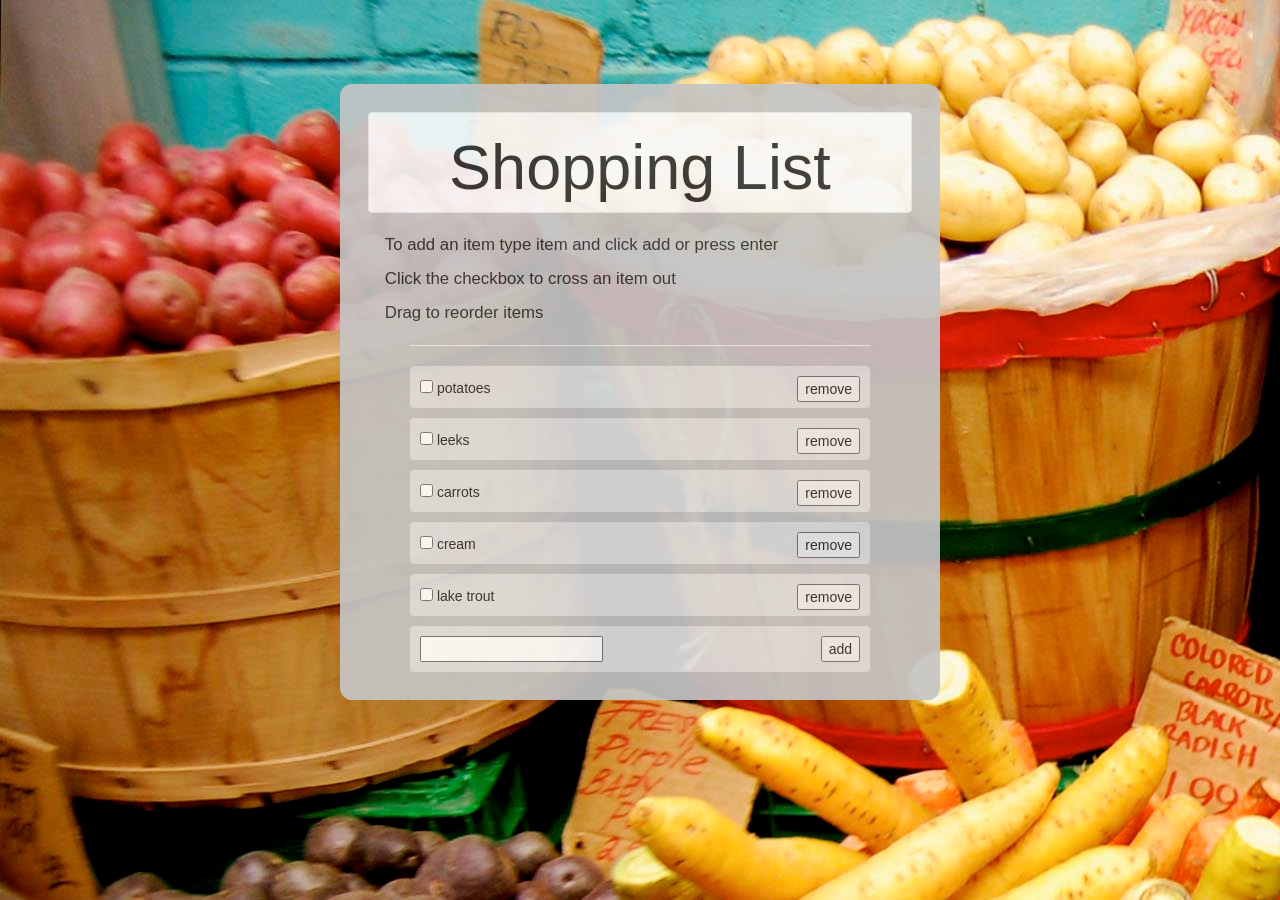
<file: index.html>
<!DOCTYPE html>
<html lang="en">
<head>
	<meta charset="UTF-8">
	<title>Shopping List</title>
	<link rel="stylesheet" type="text/css" href="css/bootstrap.min.css">
	<link rel="stylesheet" type="text/css" href="css/main.css">
	<script type="text/javascript" src="js/jquery-2.1.4.min.js"></script>
	<script type="text/javascript" src="js/bootstrap.min.js"></script>
	<script type="text/javascript" src="js/script.js"></script>
</head>
<body>
	<div class='container'>	
		<header>
			<div class='navbar navbar-default'>
				<h1>Shopping List</h1>
			</div>
		</header>
		<section class='instructions'>
		<p>To add an item type item and click add or press enter</p>
		<p>Click the checkbox to cross an item out</p>
		<p>Drag to reorder items</p>
		</section>
		<section class='list'>
			<hr>
			<p><input type="checkbox">&nbsp;potatoes<button type='button' name='remove'>remove</button></p>
			<p><input type="checkbox">&nbsp;leeks<button type='button'>remove</button></p>
			<p><input type="checkbox">&nbsp;carrots<button type='button'>remove</button></p>
			<p><input type="checkbox">&nbsp;cream<button type='button'>remove</button></p>
			<p><input type="checkbox">&nbsp;lake trout<button ID="remove" type='button'>remove</button></p>
			<p><input ID='input' type='text' name='item'><button ID="item">add</button></p>
		</section>
	</div>
</body>
</html>
</file>
<file: css/main.css>
/* temporary for editing 
div {
    border: 1px solid Chocolate;
}
section {
	   border: 1px solid Chocolate;
}
 end temporary */

body {
	background-image: url('../images/market1.jpg');
	background-repeat: no-repeat;
	opacity: 0.92;
}

.container {
	margin: 6em auto; 
	padding: 0 2em;
	max-width: 600px;
	background-color: #c5c5c5;
	border-radius: 2%;
}

.navbar {
    margin-top: 2em;
}

h1 {
	text-align: center;
	font-size: 4.5em;
}

.instructions {
	font-size: 1.2em;
	margin: 0 1em;
}

.list {
	text-align: left;
	margin: 0 3em 2em;

}

.list p {
	background-color: #e0e0e0;
	padding: 10px;
	border-radius: 4px;
}

button {
	float: right;
}

@media only screen and (max-width: 650px) {
    .container {
    	margin: 2em .5em;
    }

    h1 {
    	font-size: 2.5em;
    }
    .list {
        margin: 0 1em 2em;
}
</file>
